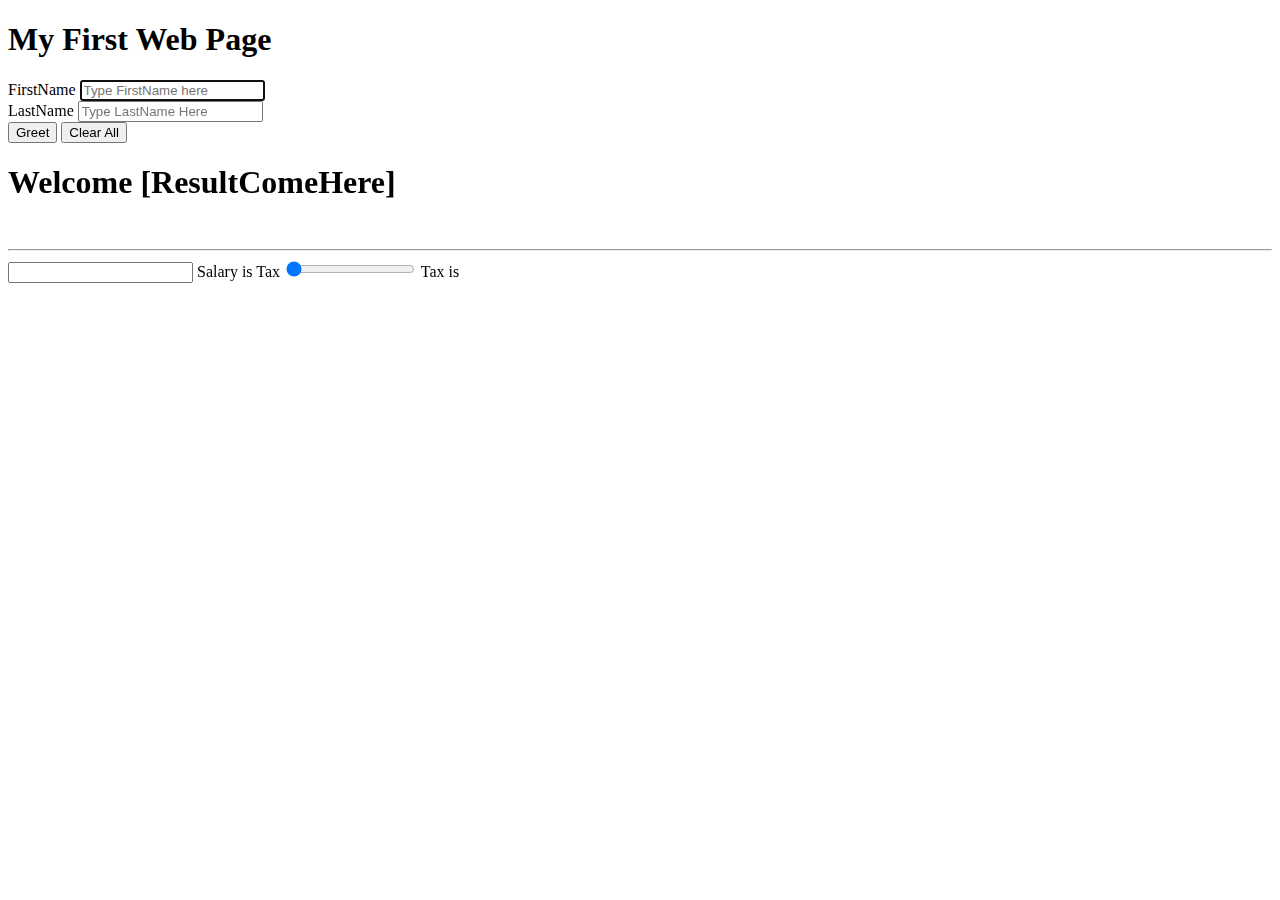
<file: index.html>
<!DOCTYPE html>
<html lang="en">
<head>
    <meta charset="UTF-8">
    <title>First Page</title>
    <script src="js/greet.js"></script>    
    <script >
    function getSalary(){
            document.getElementById("sal").innerHTML = document.getElementById("salary").value;
    }
        function getTax(){
          document.getElementById("taxval").innerHTML =   document.getElementById("tax").value;
        }
</script>
</head>
<body>
    <h1>My First Web Page</h1>
    <label for="">FirstName</label>
    <input type="text" id="fname" placeholder="Type FirstName here">
    <span id="fnameerror"></span>
    <br>
    <label for="">LastName</label>
    <input type="text" id="lname" placeholder="Type LastName Here">
    <br>
    <button id="greet" >Greet</button>
    <button id="clear">Clear All</button>
    <h1>Welcome <span id="result">[ResultComeHere]</span></h1>
    <br>
    <hr>
    <input type="text" id="salary" onkeyup="getSalary()"> 
    Salary is <span id="sal"></span> 
    Tax <input type="range" id="tax" step="10" max="30" value="10" min="10" onchange="getTax()"> Tax is <span id="taxval"></span>
</body>
</html>
</file>
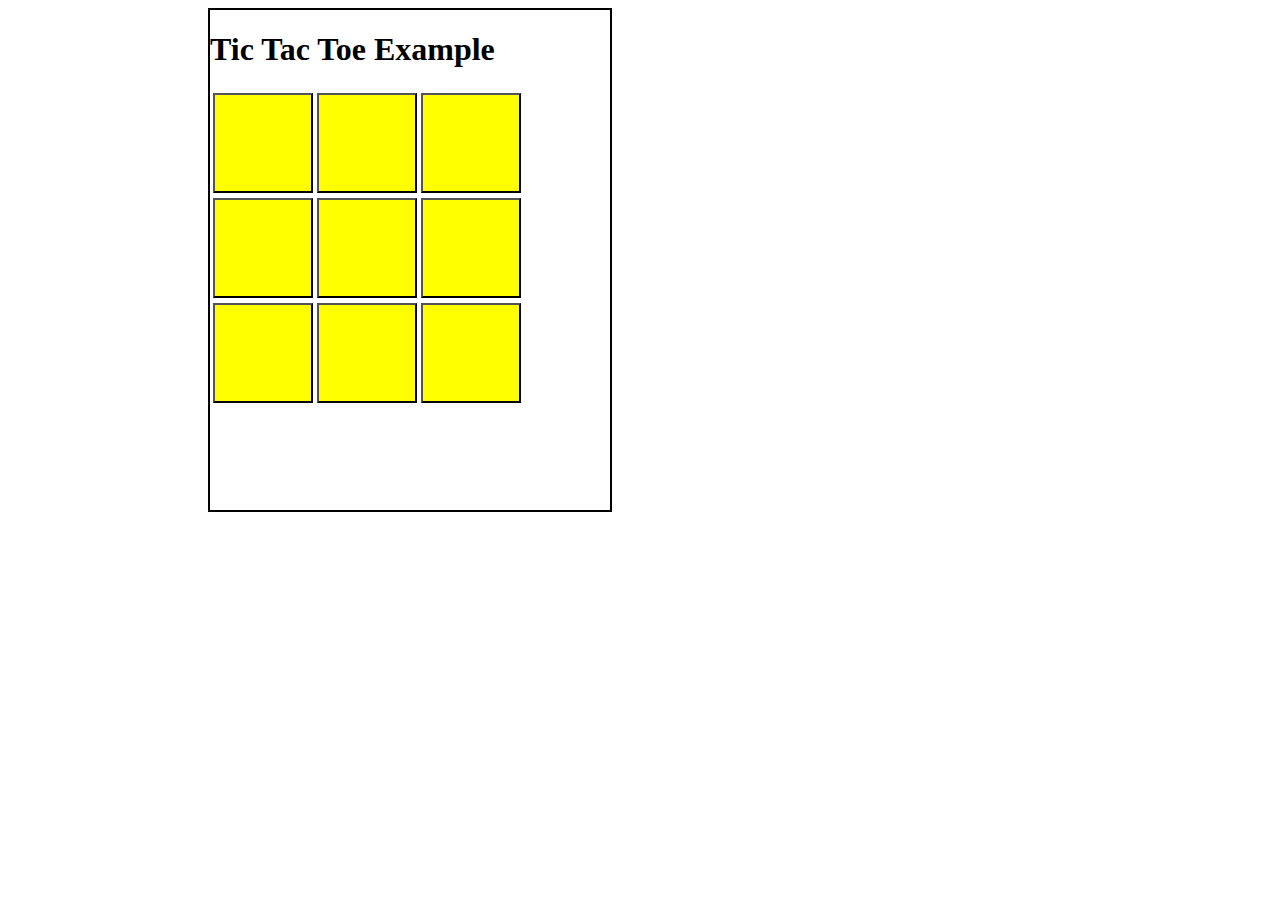
<file: Code2/index.html>
<!DOCTYPE html>
<html lang="en">

<head>
    <meta charset="UTF-8">
    <meta name="viewport" content="width=device-width, initial-scale=1.0">
    <meta http-equiv="X-UA-Compatible" content="ie=edge">
    <title>TicTacToeExample</title>
    <link href="styles.css" rel="stylesheet">
    <script src="logic.js">
    </script>
</head>

<body>
    <!-- table>tr>(td>button)*3 -->
    <div>
        <h1>Tic Tac Toe Example</h1>
        <h2 id="gameover"></h2>
        <table>
            <tr>
                <td><button></button></td>
                <td><button></button></td>
                <td><button></button></td>
            </tr>
            <tr>
                <td><button></button></td>
                <td><button></button></td>
                <td><button></button></td>
            </tr>
            <tr>
                <td><button></button></td>
                <td><button></button></td>
                <td><button></button></td>
            </tr>
        </table>
    </div>
</body>

</html>
</file>
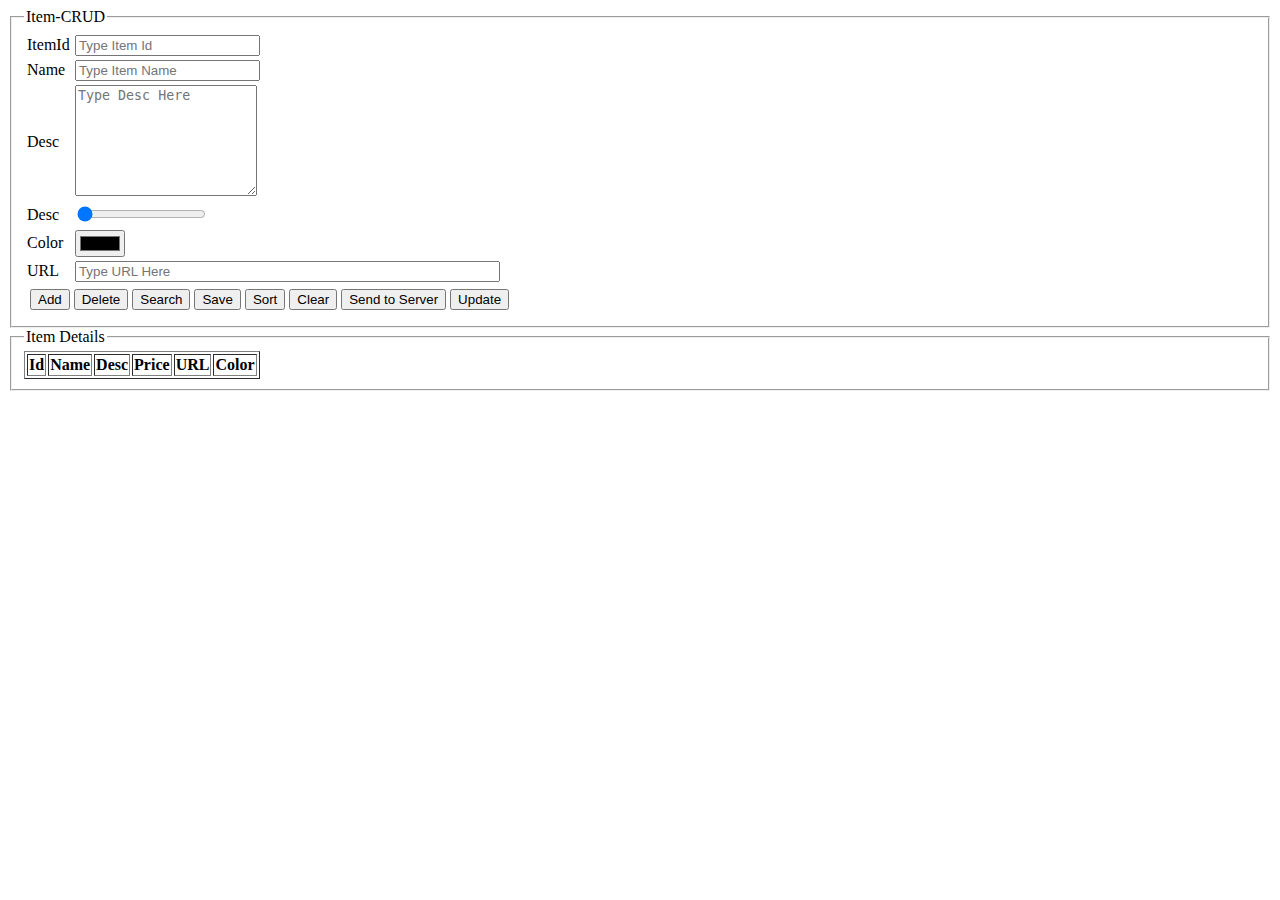
<file: Code3/index.html>
<!DOCTYPE html>
<html lang="en">

<head>
    <meta charset="UTF-8">
    <meta name="viewport" content="width=device-width, initial-scale=1.0">
    <meta http-equiv="X-UA-Compatible" content="ie=edge">
    <title>CRUD App Demo</title>
    <style>
        div {
            height: 100px;
            width: 100px;
            border-radius: 50%;
            border-width: 2px;
            border-color: black;
            border-style: solid;
        }
    </style>
    <script src="js/item.js"></script>
    <script src="js/model.js"></script>
    <script src="js/controller.js">
    </script>
</head>

<body>
    <fieldset>
        <legend>Item-CRUD</legend>
        <table>
            <tr>
                <td><label for="itemId">ItemId</label></td>
                <td><input type="text" id="itemId" placeholder="Type Item Id"></td>
            </tr>
            <tr>
                <td><label for="itemName">Name</label></td>
                <td><input type="text" id="itemName" placeholder="Type Item Name"></td>
            </tr>
            <tr>
                <td><label for="itemDesc">Desc</label></td>
                <td><textarea rows="7" cols="20" placeholder="Type Desc Here" id="itemDesc"></textarea></td>
            </tr>
            <tr>
                <td><label for="price">Desc</label></td>
                <td><input type="range" min="1" value="1" max="10000" step="50" id="price"></td>
            </tr>
            <tr>
                <td><label for="color">Color</label></td>
                <td><input type="color" id="color"></td>
            </tr>
            <tr>
                <td><label for="url">URL</label></td>
                <td><input type="text" placeholder="Type URL Here" id="url" size="50"></td>
            </tr>
            <tr>
                <td colspan="2">
                    <table>
                        <tr>
                            <td><button id="add">Add</button></td>
                            <td><button>Delete</button></td>
                            <td><button>Search</button></td>
                            <td><button>Save</button></td>
                            <td><button>Sort</button></td>
                            <td><button>Clear</button></td>
                            <td><button>Send to Server</button></td>
                            <td><button>Update</button></td>
                    </table>
                    </tr>
                </td>
            </tr>
        </table>
    </fieldset>
    <fieldset>
        <legend>Item Details</legend>
        <table border="1">
            <thead>
                <tr>
                    <th>Id</th>
                    <th>Name</th>
                    <th>Desc</th>
                    <th>Price</th>
                    <th>URL</th>
                    <th>Color</th>
                </tr>
            </thead>
            <tbody id="itemlist">

            </tbody>

        </table>
    </fieldset>
</body>

</html>
</file>
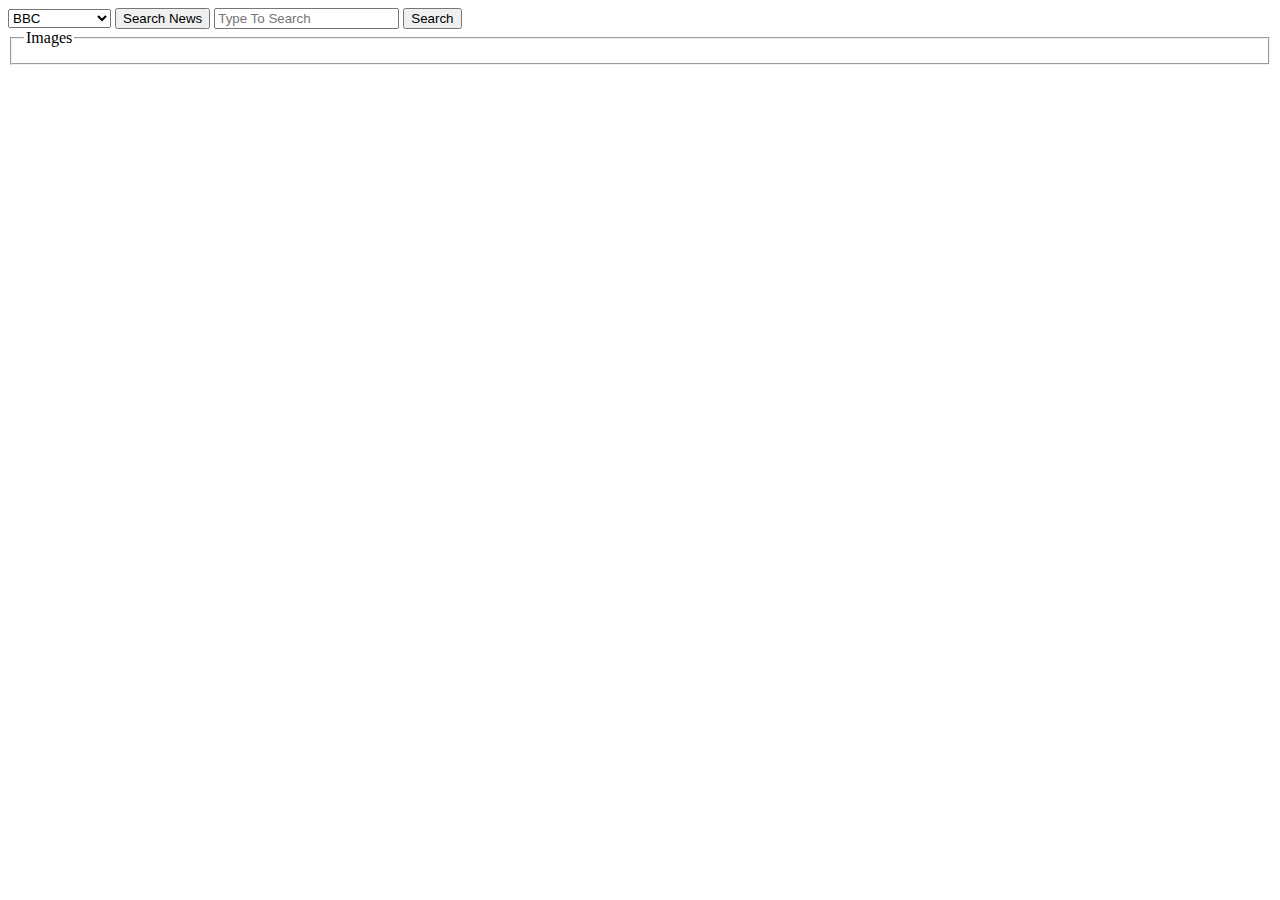
<file: Code5/index.html>
<!DOCTYPE html>
<html lang="en">

<head>
    <meta charset="UTF-8">
    <meta name="viewport" content="width=device-width, initial-scale=1.0">
    <meta http-equiv="X-UA-Compatible" content="ie=edge">
    <script src="ajax.js">
    </script>
    <style>
        .hideit {
            display: none;
        }
        
        .showit {
            display: block;
        }
    </style>
    <title>Document</title>
</head>

<body>
    <div id="loader">
        <img src="images/loader.gif">
    </div>
    <select id="newssource">
		<option value="bbc-news">BBC</option>
		<option value="cnbc">CNBC</option>
		<option value="the-hindu">The Hindu</option>
		<option value="google-news">Google News</option>
		
    </select>
    <button onclick="callNews()">Search News</button>
    <input type="text" id="search" placeholder="Type To Search">
    <button onclick="callImages()">Search</button>
    <fieldset>
        <legend>Images</legend>
        <div id="images">

        </div>
    </fieldset>

</body>

</html>
</file>
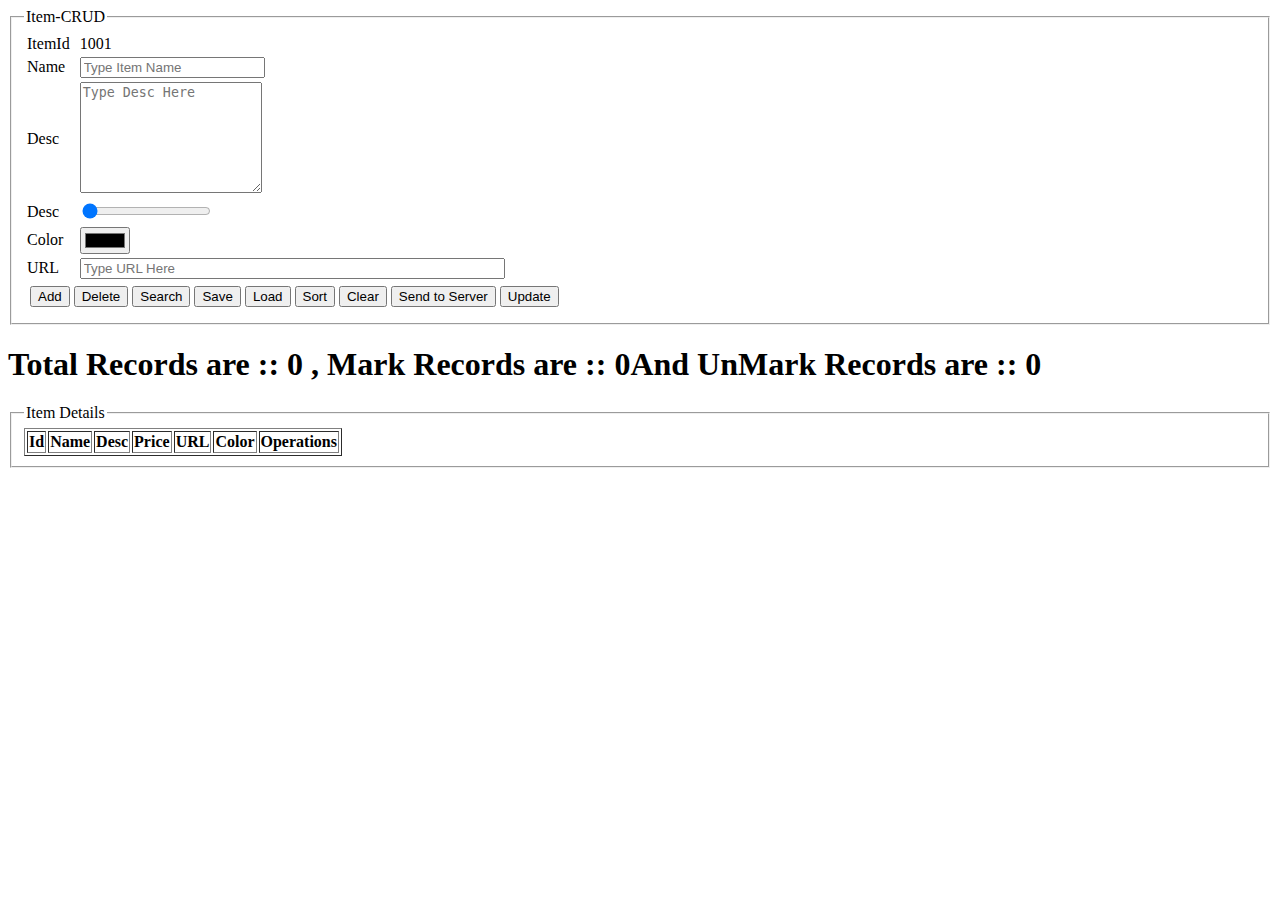
<file: Code4/CRUDApp/index.html>
<!DOCTYPE html>
<html lang="en">

<head>
    <meta charset="UTF-8">
    <meta name="viewport" content="width=device-width, initial-scale=1.0">
    <meta http-equiv="X-UA-Compatible" content="ie=edge">
    <title>CRUD App Demo</title>
    <style>
        div {
            height: 100px;
            width: 100px;
            border-radius: 50%;
            border-width: 2px;
            border-color: black;
            border-style: solid;
        }
    </style>
    <link rel="stylesheet" href="css/custom.css">
    <script src="js/utils.js"></script>
    <script src="js/item.js"></script>
    <script src="js/model.js"></script>
    <script src="js/controller.js">
    </script>
</head>

<body>
    <fieldset>
        <legend>Item-CRUD</legend>
        <table>
            <tr>
                <td><label for="itemId">ItemId</label></td>
                <td><label id="itemId"></label></td>
            </tr>
            <tr>
                <td><label for="itemName">Name</label></td>
                <td><input type="text" id="itemName" placeholder="Type Item Name"></td>
            </tr>
            <tr>
                <td><label for="itemDesc">Desc</label></td>
                <td><textarea rows="7" cols="20" placeholder="Type Desc Here" id="itemDesc"></textarea></td>
            </tr>
            <tr>
                <td><label for="price">Desc</label></td>
                <td><input type="range" min="1" value="1" max="10000" step="50" id="price"></td>
            </tr>
            <tr>
                <td><label for="color">Color</label></td>
                <td><input type="color" id="color"></td>
            </tr>
            <tr>
                <td><label for="url">URL</label></td>
                <td><input type="text" placeholder="Type URL Here" id="url" size="50"></td>
            </tr>
            <tr>
                <td colspan="2">
                    <table>
                        <tr>
                            <td><button id="add">Add</button></td>
                            <td><button id="delete">Delete</button></td>
                            <td><button>Search</button></td>
                            <td><button id="save">Save</button></td>
                            <td><button id="load">Load</button></td>
                            <td><button>Sort</button></td>
                            <td><button>Clear</button></td>
                            <td><button>Send to Server</button></td>
                            <td><button>Update</button></td>
                    </table>
                    </tr>
                </td>
            </tr>
        </table>
    </fieldset>
    <h1>Total Records are :: <span id="total"></span> , Mark Records are :: <span id="mark"></span>And UnMark Records are :: <span id="unmark"></span></h1>
    <fieldset>
        <legend>Item Details</legend>
        <table border="1">
            <thead>
                <tr>
                    <th>Id</th>
                    <th>Name</th>
                    <th>Desc</th>
                    <th>Price</th>
                    <th>URL</th>
                    <th>Color</th>
                    <th>Operations</th>
                </tr>
            </thead>
            <tbody id="itemlist">

            </tbody>

        </table>
    </fieldset>
</body>

</html>
</file>
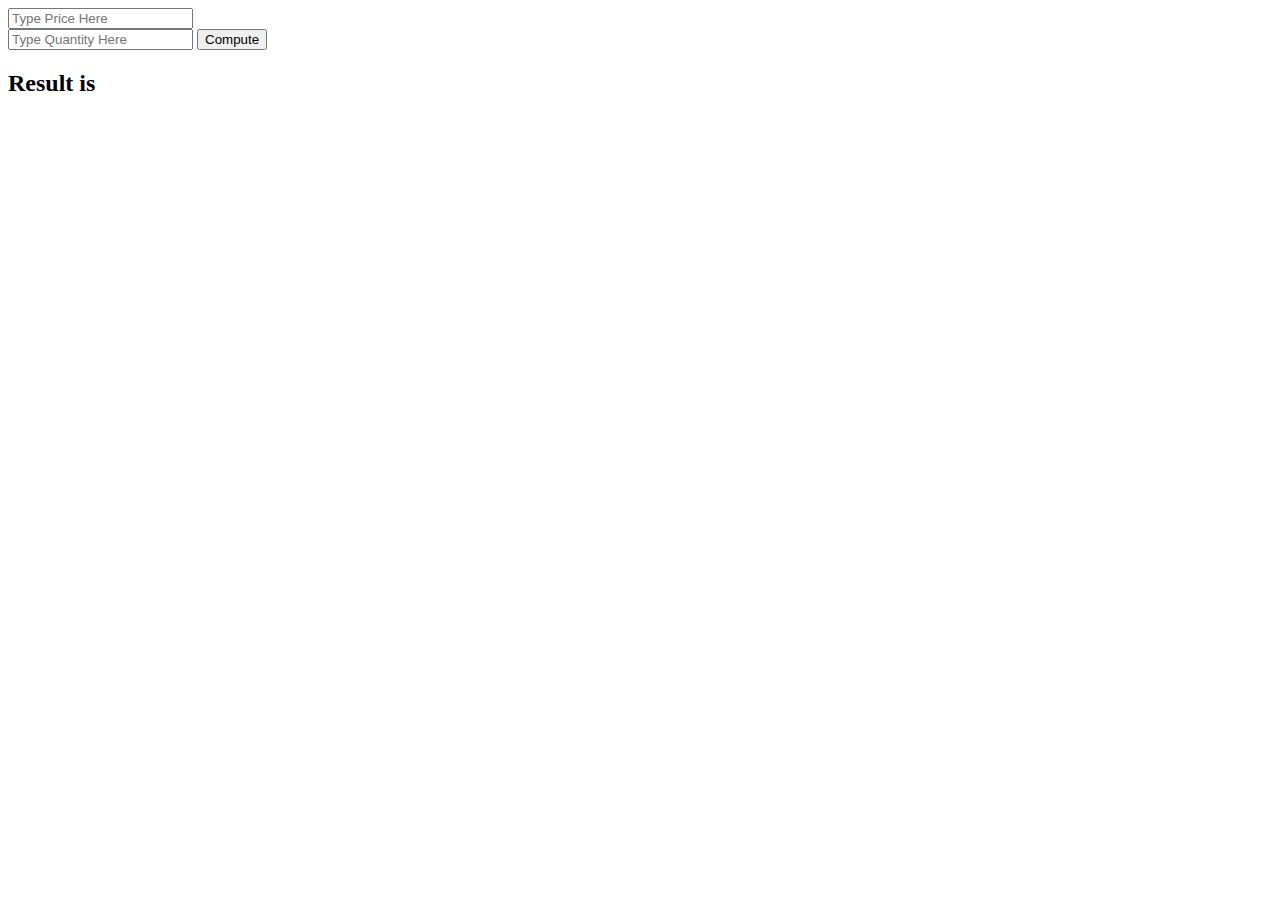
<file: Code7/Code/Angular-MVCDemo/index.html>
<!DOCTYPE html>
<html lang="en">

<head>
    <meta charset="UTF-8">
    <meta name="viewport" content="width=device-width, initial-scale=1.0">
    <meta http-equiv="X-UA-Compatible" content="ie=edge">
    <title>MVC Demo</title>
    <script src="libs/angular.min.js"></script>
    <script>
        // Step - 1 Create Module
        // Module Wrap the Controller and Factory (Model) Under the Module
        // angular.module("ModuleName",[Depedent Module Names])
        const app = angular.module("myapp", []);

        // Step -2 Create Controller
        // Dependency Injection (DI)
        //$scope is a predefine angular js service.
        // It is a glue b/w view and controller
        //moduleRefVariable.controller("controllerName",function(inject the $scope service))
        app.controller("myctrl", ($scope, myfactory) => {
            console.log("Controller is Executed...." +
                $scope.price + " " + $scope.quantity);
            $scope.compute = () => {
                $scope.result = myfactory.compute($scope.price, $scope.quantity);
                // $scope.result = $scope.price * $scope.quantity;
            }

        });

        // Model 
        // Factory contains the Logic
        // Factory always return an object 
        app.factory("myfactory", () => {
            var object = {};
            object.compute = (price, quantity) => {
                return price * quantity;
            }
            return object;
        });
    </script>
</head>

<body ng-app="myapp" ng-controller="myctrl">
    <input type="text" ng-model="price" placeholder="Type Price Here">
    <br>
    <input placeholder="Type Quantity Here" ng-model="quantity" type="text">
    <button ng-click="compute()">Compute</button>
    <h2>Result is {{result}}</h2>
</body>

</html>
</file>
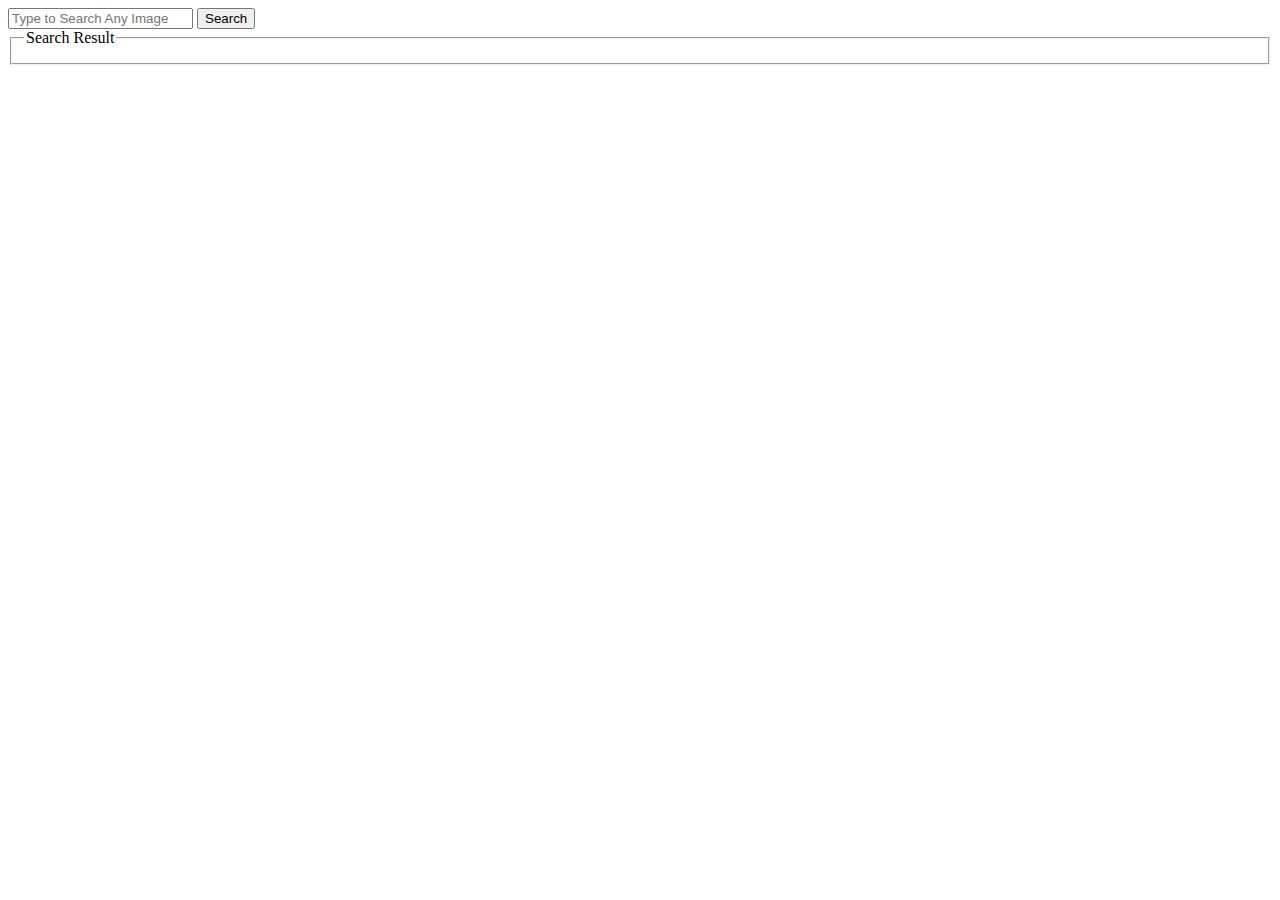
<file: Code6/AjaxWithPromise.html>
<!DOCTYPE html>
<html lang="en">

<head>
    <meta charset="UTF-8">
    <meta name="viewport" content="width=device-width, initial-scale=1.0">
    <meta http-equiv="X-UA-Compatible" content="ie=edge">
    <title>Document</title>
    <script>
        function doSearch() {
            var search = document.querySelector("#search").value;
            const url = `http://api.giphy.com/v1/gifs/search?q=${search}&api_key=dc6zaTOxFJmzC`;
            var promise = fetch(url);
            promise.then((result) => {
                result.json().then((data) => {
                    console.log("DATA IS ", data);
                    printImages(data);

                });



            }).catch((err) => {
                console.log("Error ", err);
            })
        }

        function printImages(object) {
            var div = document.querySelector("#showImages");
            div.innerHTML = "";
            var data = object.data;
            console.log("Length is ", data.length);
            for (let i = 0; i < data.length; i++) {
                var currentSrc = data[i].images.preview_gif.url;
                var img = document.createElement("img");
                img.src = currentSrc;
                img.width = img.height = 300;
                img.alt = "Image is Loading...";
                div.appendChild(img);
            }
        }
    </script>
</head>

<body>
    <input type="text" id="search" placeholder="Type to Search Any Image">
    <button onclick="doSearch()">Search</button>
    <fieldset>
        <legend>Search Result</legend>
        <div id="showImages">

        </div>
    </fieldset>
</body>

</html>
</file>
<file: Code2/styles.css>
button {
    width: 100px;
    height: 100px;
    background-color: yellow;
    font-size: 20px;
    font-weight: bold;
}

div {
    width: 400px;
    height: 500px;
    border-color: black;
    border-style: solid;
    border-width: 2px;
    margin-left: 200px;
    margin: top: 100px;
}
</file>
<file: Code4/CRUDApp/css/custom.css>
.red {
    background-color: red;
    color: yellow;
    font-weight: bold;
}
</file>
